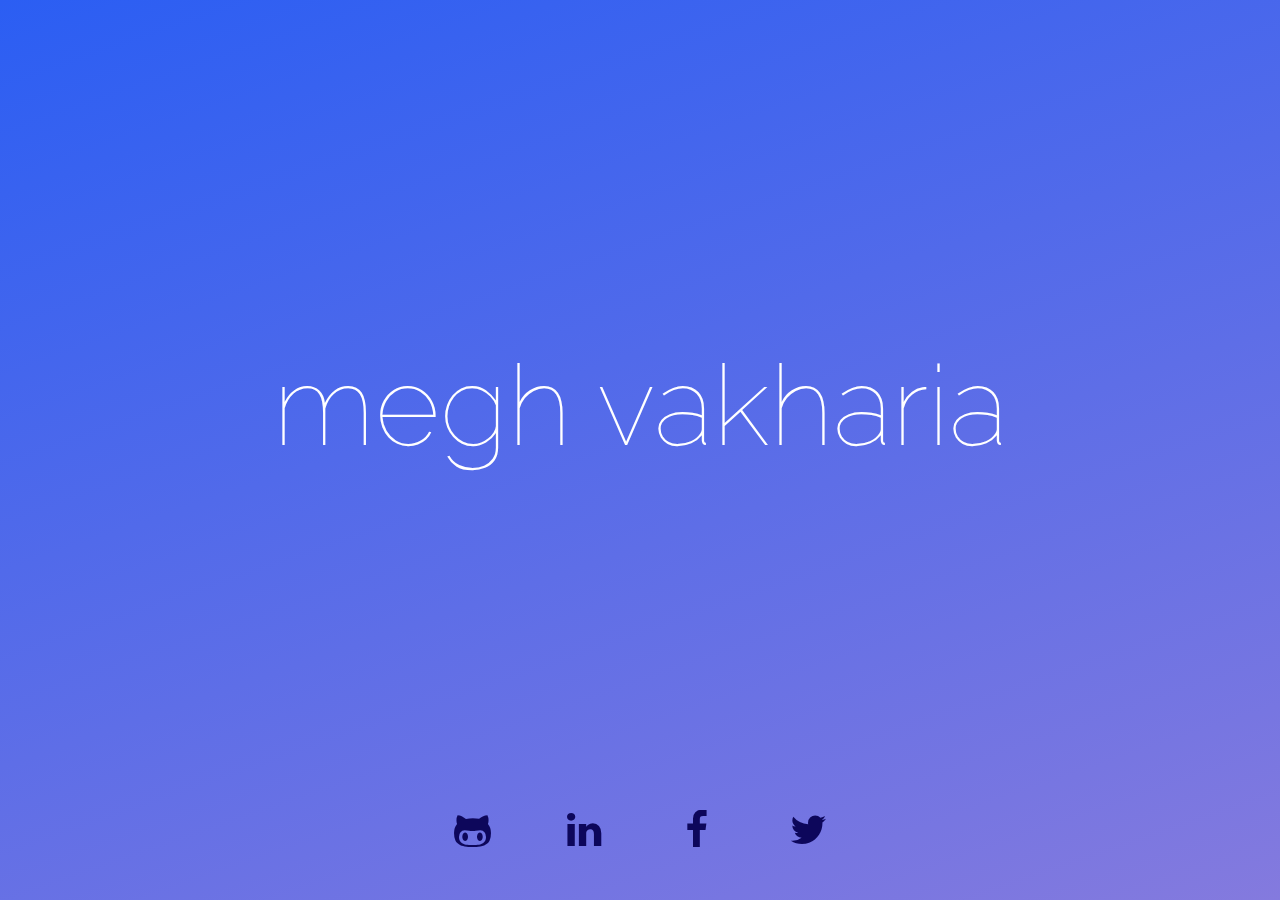
<file: index.html>
<!DOCTYPE html>
<html>
<head>
	<title></title>
	<link href='http://fonts.googleapis.com/css?family=Raleway:400,300,200,100' rel='stylesheet' type='text/css'>
	<link rel="stylesheet" type="text/css" href="css/styles.css">
	<link rel="stylesheet" type="text/css" href="css/font-awesome.css">
    

    <link rel="icon" href="favicon/favicon-16.png" sizes="16x16">
    <link rel="icon" href="favicon/favicon-32.png" sizes="32x32">
    <link rel="icon" href="favicon/favicon-152.png" size="152x152">
    <link rel="apple-touch-icon-precomposed" href="favicon/favicon-152.png" size="152x152">

</head>
<body>
<div class="bg-overlay"></div>
<div class="name-holder">
	<h1 class="name">megh vakharia</h1>
</div>
<div class="social-holder" style="
    position: fixed;
    bottom: 0;
    width: 100%;
    margin: 0;
    padding: 0;
    left: 0;
    z-index: 2;
    height: 10%;
">
  <ul style="
    list-style: none;
    width: 35%;
    margin-left: auto;
    margin-right: auto;  zoom:1;          
    list-style-type: none;   text-align: center;     margin: 0 auto;     padding: 0px;      display:table;     overflow: hidden;
    font-size: 40px;
">
    <li><a class="fa fa-github-alt social-icon" href="https://github.com/MeghV" target="_blank"></a></li>
    <li><a class="fa fa-linkedin social-icon" href="https://www.linkedin.com/in/meghhv/" target="_blank"></a></li>
    <li><a class="fa fa-facebook social-icon" href="https://www.facebook.com/Meghhv" target="_blank"></a></li>
    <li><a class="fa fa-twitter social-icon" href="https://twitter.com/MeghHV" target="_blank"></a></li>
  </ul>


</div>
</body>
</html>
</file>
<file: css/styles.css>
.turquoise { background: #1abc9c; } 
.green-sea { background: #16a085; }
.emerald { background: #2ecc71; }
.nephritis { background: #27ae60; }
.peter-river { background: #3498db; }
.belize-hole { background: #2980b9; }
.amethyst { background: #9b59b6; }
.wisteria { background: #8e44ad; }
.wet-asphalt { background: #34495e; }
.midnight-blue { background: #2c3e50; }
.sun-flower { background: #f1c40f; }
.orange { background:  #f39c12; }
.carrot { background:  #e67e22; }
.pumpkin { background: #d35400; }
.alizarin { background: #e74c3c; }
.pomegranate { background: #c0392b; }
.clouds { background:  #ecf0f1; }
.silver { background:  #bdc3c7; }
.concrete { background: #95a5a6; }
.asbestos { background: #7f8c8d; }




body {
	width: 100%;
	height: 100%;
	font-size: 16px;
}

.bg-overlay {
	width: 100%;
	height: 100%;
	position: absolute;
	top: 0;
	left: 0;
	background-image: -o-linear-gradient(-71deg, #2B5EF3 0%, #847ADE 100%);
	background-image: -moz-linear-gradient(-71deg, #2B5EF3 0%, #847ADE 100%);
	background-image: -ms-linear-gradient(-71deg, #2B5EF3 0%, #847ADE 100%);
	background-image: linear-gradient(161deg, #2B5EF3 0%, #847ADE 100%);
}

.name-holder {
	position: absolute;
	z-index: 1;
	left: 0;
	top: 0;
	width: 100%;
	display: table;
	height: 90%;
}

.name {
	text-align: center;
	margin:0;
	padding:0;
	font-family: 'Raleway', sans-serif;
	font-weight: 100;
	color:white;
	font-size: 7em;
	margin-top: 60px;
	display: table-cell;
	vertical-align: middle;
}

.social-holder .fa {
	color: #0D075B;
	text-decoration: none;
	-webkit-transition: all .2s ease;
	-moz-transition: all .2s ease;
	-ms-transition: all .2s ease;
	-o-transition: all .2s ease;
	transition: all .2s ease;
}

.social-holder .fa:hover {
	opacity: .4;
}

.social-icon {
	float: left;          
    width: 25%;     
    margin-left: auto ;     
    margin-right: auto ;
}
</file>
